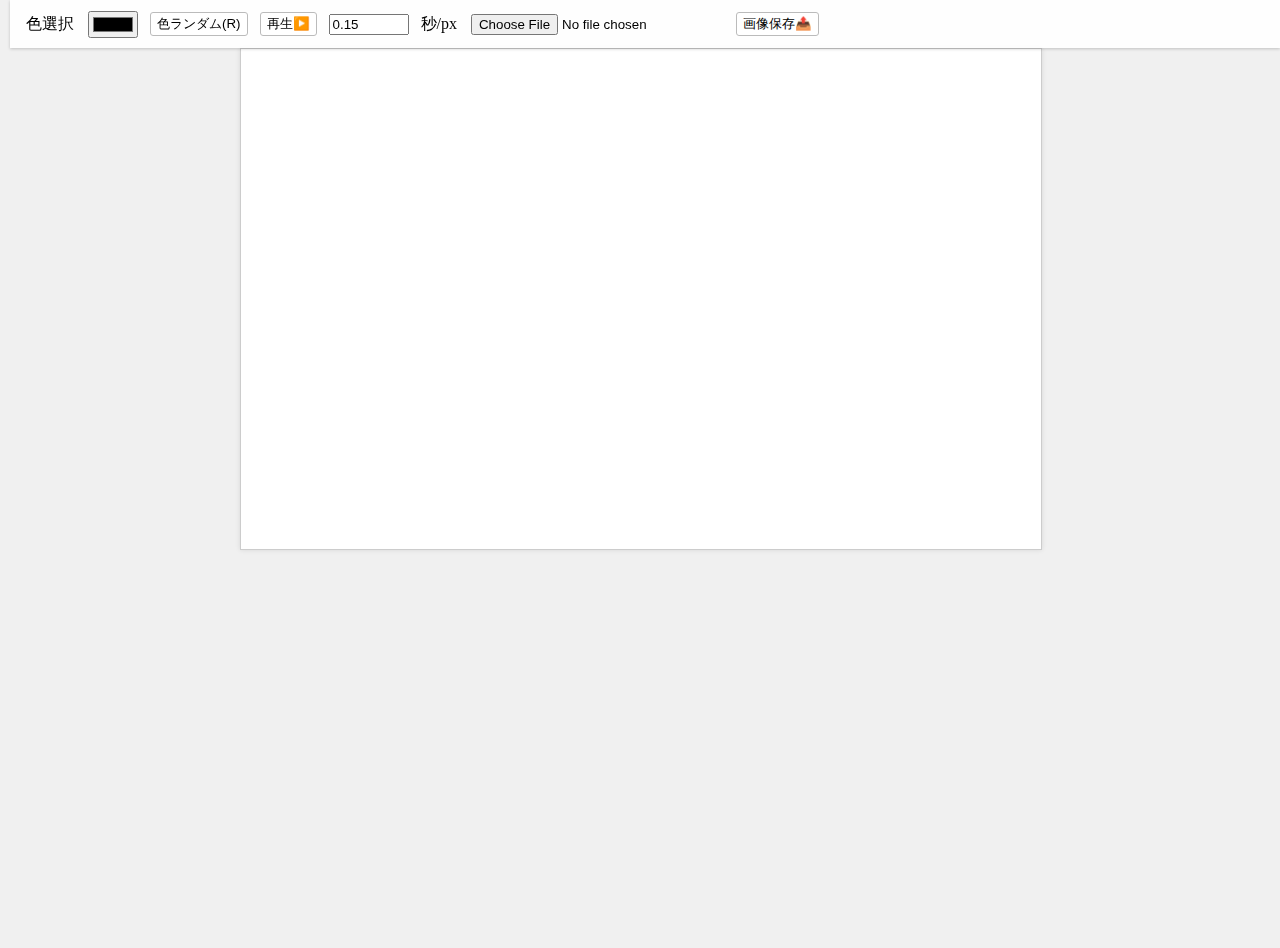
<file: index.html>
<!DOCTYPE html>
<html lang="ja">
    <head>
        <meta charset="UTF-8" />
        <meta name="viewport" content="width=device-width, initial-scale=1.0"/>
        <link rel="stylesheet" href="style.css" />
    </head>
    <body>
        <div class="toolbar">
            <label for="color-picker">色選択</label>
            <input id="color-picker" type="color" value="#000000" />
            <button id="random-color-button" type="button">色ランダム(R)</button>
            <button id="sound-play-button" type="button">再生▶️</button>
            <input id="speed-input" type="number" value="0.15" step="0.01" min="0.001" max="5" />
            <label for="color-picker">秒/px</label>
            <input id="file-input" type="file" accept="image/*" />
            <button id="download-button" type="button">画像保存📤</button>
        </div>
        <div class="canvas-wrapper" style="position: relative;">
            <canvas id="draw-canvas" width="800" height="500"></canvas>
            <canvas id="indicator-canvas" width="800" height="500" style="position: absolute; top: 0; left: 0; pointer-events: none;"></canvas>
        </div>
        <script src="main.js"></script>
    </body>
</html>
</file>
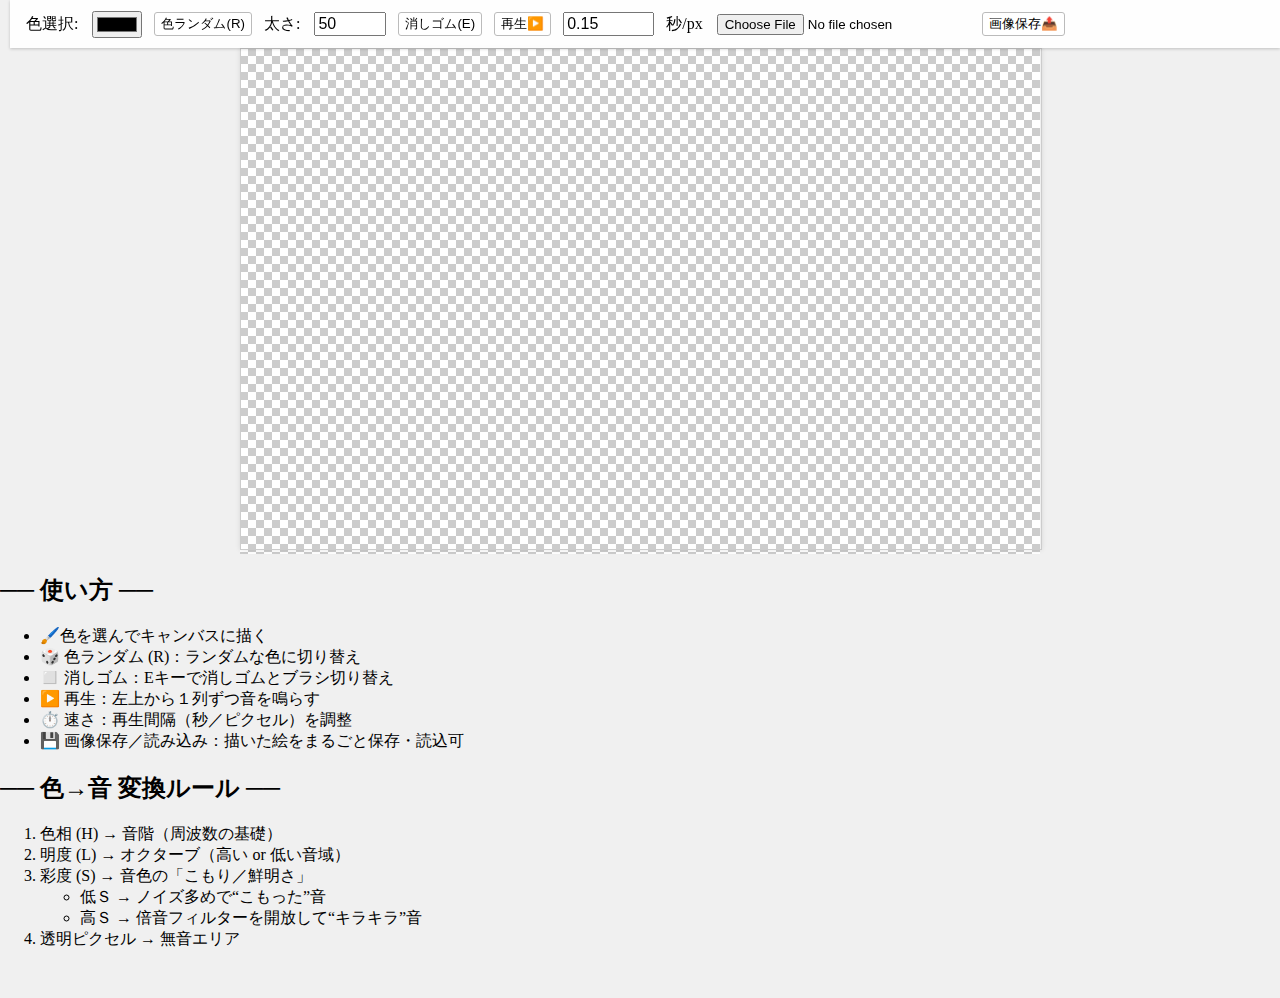
<file: docs/index.html>
<!DOCTYPE html>
<html lang="ja">
    <head>
        <meta charset="UTF-8" />
        <meta name="viewport" content="width=device-width, initial-scale=1.0"/>
        <link rel="stylesheet" href="style.css" />
    </head>
    <body>
        <div class="toolbar">
            <label for="color-picker">色選択:</label>
            <input id="color-picker" type="color" value="#000000" />
            <button id="random-color-button" type="button">色ランダム(R)</button>
            <label for="color-picker">太さ:</label>
            <input id="line-width" type="number" value="50" step="10" min="0" max="500" />
            <button id="eraser-button" type="button">消しゴム(E)</button>
            <button id="sound-play-button" type="button">再生▶️</button>
            <input id="speed-input" type="number" value="0.15" step="0.001" min="0.000" max="2" />
            <label for="color-picker">秒/px</label>
            <input id="file-input" type="file" accept="image/*" />
            <button id="download-button" type="button">画像保存📤</button>
        </div>
        <div class="canvas-wrapper" style="position: relative;">
            <canvas id="draw-canvas" width="800" height="500"></canvas>
            <canvas id="indicator-canvas" width="800" height="500" style="position: absolute; top: 0; left: 0; pointer-events: none;"></canvas>
        </div>
        <section id="instructions">
            <h2>── 使い方 ──</h2>
            <ul>
                <li>🖌️色を選んでキャンバスに描く</li>
                <li>🎲 色ランダム (R)：ランダムな色に切り替え</li>
                <li>◻️ 消しゴム：Eキーで消しゴムとブラシ切り替え</li>
                <li>▶️ 再生：左上から１列ずつ音を鳴らす</li>
                <li>⏱️ 速さ：再生間隔（秒／ピクセル）を調整</li>
                <li>💾 画像保存／読み込み：描いた絵をまるごと保存・読込可</li>
            </ul>

            <h2>── 色→音 変換ルール ──</h2>
            <ol>
                <li>色相 (H) → 音階（周波数の基礎）</li>
                <li>明度 (L) → オクターブ（高い or 低い音域）</li>
                <li>彩度 (S) → 音色の「こもり／鮮明さ」  
                <ul>
                    <li>低Ｓ → ノイズ多めで“こもった”音</li>
                    <li>高Ｓ → 倍音フィルターを開放して“キラキラ”音</li>
                </ul>
                </li>
                <li>透明ピクセル → 無音エリア</li>
            </ol>
            </section>
        <script src="main.js"></script>
    </body>
</html>
</file>
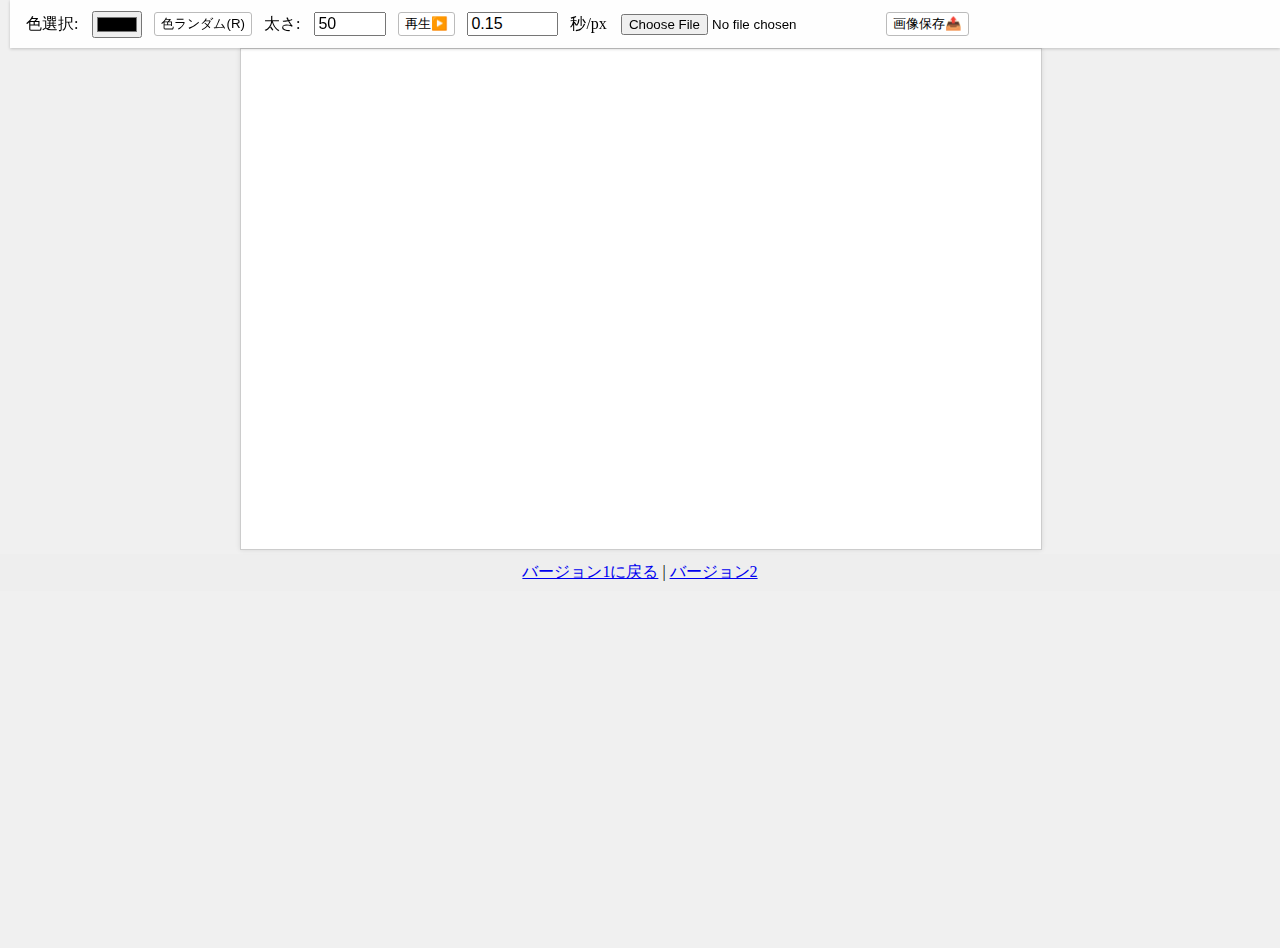
<file: v2/index.html>
<!DOCTYPE html>
<html lang="ja">
    <head>
        <meta charset="UTF-8" />
        <meta name="viewport" content="width=device-width, initial-scale=1.0"/>
        <link rel="stylesheet" href="style.css" />
    </head>
    <body>
        <div class="toolbar">
            <label for="color-picker">色選択:</label>
            <input id="color-picker" type="color" value="#000000" />
            <button id="random-color-button" type="button">色ランダム(R)</button>
            <label for="color-picker">太さ:</label>
            <input id="line-width" type="number" value="50" step="10" min="0" max="500" />
            <button id="sound-play-button" type="button">再生▶️</button>
            <input id="speed-input" type="number" value="0.15" step="0.001" min="0.000" max="5" />
            <label for="color-picker">秒/px</label>
            <input id="file-input" type="file" accept="image/*" />
            <button id="download-button" type="button">画像保存📤</button>
        </div>
        <div class="canvas-wrapper" style="position: relative;">
            <canvas id="draw-canvas" width="800" height="500"></canvas>
            <canvas id="indicator-canvas" width="800" height="500" style="position: absolute; top: 0; left: 0; pointer-events: none;"></canvas>
        </div>
        <nav style="padding:8px; background:#eee; text-align:center;">
            <a href="../">バージョン1に戻る</a> |
            <a href="./">バージョン2</a>
        </nav>
        <script src="main.js"></script>
    </body>
</html>
</file>
<file: style.css>
/* ページ全体を余白なしで */
html, body {
  margin: 0;
  padding: 0;
  height: 100%;
}

body {
  margin: 0;
  padding: 0;
  background: #f0f0f0;
}
.canvas-wrapper {
  margin: 48px auto 0;    /* ツールバー分の上余白＋左右自動マージン */
  width: 800px;           /* draw-canvas の width と同じ */
  position: relative;
  overflow: visible;
}

/* キャンバス本体 */
#draw-canvas {
  background-color: white;
  border: 1px solid #ccc;
  box-shadow: 0 0 5px rgba(0,0,0,0.1);
  touch-action: none;
}

button {
  padding: 2px 6px;
  border: 1px solid #bbb;
  border-radius: 3px;
  background: #fff;
  cursor: pointer;
}
button.active {
  background: #eee;
  border-color: #888;
}

.toolbar {
  position: fixed;
  top: 0; left: 10px; right: 0;
  height: 48px;
  display: flex;
  align-items: center;
  gap: 12px;             /* 要素間の余白を12pxに */
  padding: 0 16px;       /* 左右に余裕を */
  background: rgba(255,255,255,0.9);
  box-shadow: 0 1px 3px rgba(0,0,0,0.2);
  z-index: 10;
}
.toolbar label {
  margin-right: 2px;
}
</file>
<file: docs/style.css>
/* ページ全体を余白なしで */
html, body {
  margin: 0;
  padding: 0;
  height: 100%;
}

body {
  margin: 0;
  padding: 0;
  background: #f0f0f0;
}

input[type="number"],
input[type="text"],
select,
textarea {
  font-size: 16px;
}

.canvas-wrapper {
  margin: 48px auto 0;    /* ツールバー分の上余白＋左右自動マージン */
  width: 800px;           /* draw-canvas の width と同じ */
  position: relative;
  overflow: visible;
  background-color: #fff;
  background-image:
    linear-gradient(45deg, #ccc 25%, transparent 25%),
    linear-gradient(-45deg, #ccc 25%, transparent 25%),
    linear-gradient(45deg, transparent 75%, #ccc 75%),
    linear-gradient(-45deg, transparent 75%, #ccc 75%);
  background-size: 16px 16px;
  background-position: 0 0, 0 8px, 8px -8px, -8px 0px;
}

/* キャンバス本体 */
#draw-canvas {
  background-color: transparent;
  border: 1px solid #ccc;
  box-shadow: 0 0 5px rgba(0,0,0,0.1);
  touch-action: pinch-zoom;
}

button {
  padding: 2px 6px;
  border: 1px solid #bbb;
  border-radius: 3px;
  background: #fff;
  cursor: pointer;
}
button.active {
  background: #eee;
  border-color: #888;
}

.toolbar {
  position: fixed;
  top: 0; left: 10px; right: 0;
  height: 48px;
  display: flex;
  align-items: center;
  gap: 12px;             /* 要素間の余白を12pxに */
  padding: 0 16px;       /* 左右に余裕を */
  background: rgba(255,255,255,0.9);
  box-shadow: 0 1px 3px rgba(0,0,0,0.2);
  z-index: 10;
  overflow-x: auto;
  -webkit-overflow-scrolling: touch;
}
.toolbar > * {
  flex: 0 0 auto;
}
.toolbar label {
  margin-right: 2px;
}
#instructions {
  padding-bottom: 2rem;
}
</file>
<file: v2/style.css>
/* ページ全体を余白なしで */
html, body {
  margin: 0;
  padding: 0;
  height: 100%;
}

body {
  margin: 0;
  padding: 0;
  background: #f0f0f0;
}

input[type="number"],
input[type="text"],
select,
textarea {
  font-size: 16px;
}

.canvas-wrapper {
  margin: 48px auto 0;    /* ツールバー分の上余白＋左右自動マージン */
  width: 800px;           /* draw-canvas の width と同じ */
  position: relative;
  overflow: visible;
}

/* キャンバス本体 */
#draw-canvas {
  background-color: white;
  border: 1px solid #ccc;
  box-shadow: 0 0 5px rgba(0,0,0,0.1);
  touch-action: pinch-zoom;
}

button {
  padding: 2px 6px;
  border: 1px solid #bbb;
  border-radius: 3px;
  background: #fff;
  cursor: pointer;
}
button.active {
  background: #eee;
  border-color: #888;
}

.toolbar {
  position: fixed;
  top: 0; left: 10px; right: 0;
  height: 48px;
  display: flex;
  align-items: center;
  gap: 12px;             /* 要素間の余白を12pxに */
  padding: 0 16px;       /* 左右に余裕を */
  background: rgba(255,255,255,0.9);
  box-shadow: 0 1px 3px rgba(0,0,0,0.2);
  z-index: 10;
  overflow-x: auto;
  -webkit-overflow-scrolling: touch;
}
.toolbar > * {
  flex: 0 0 auto;
}
.toolbar label {
  margin-right: 2px;
}
</file>
